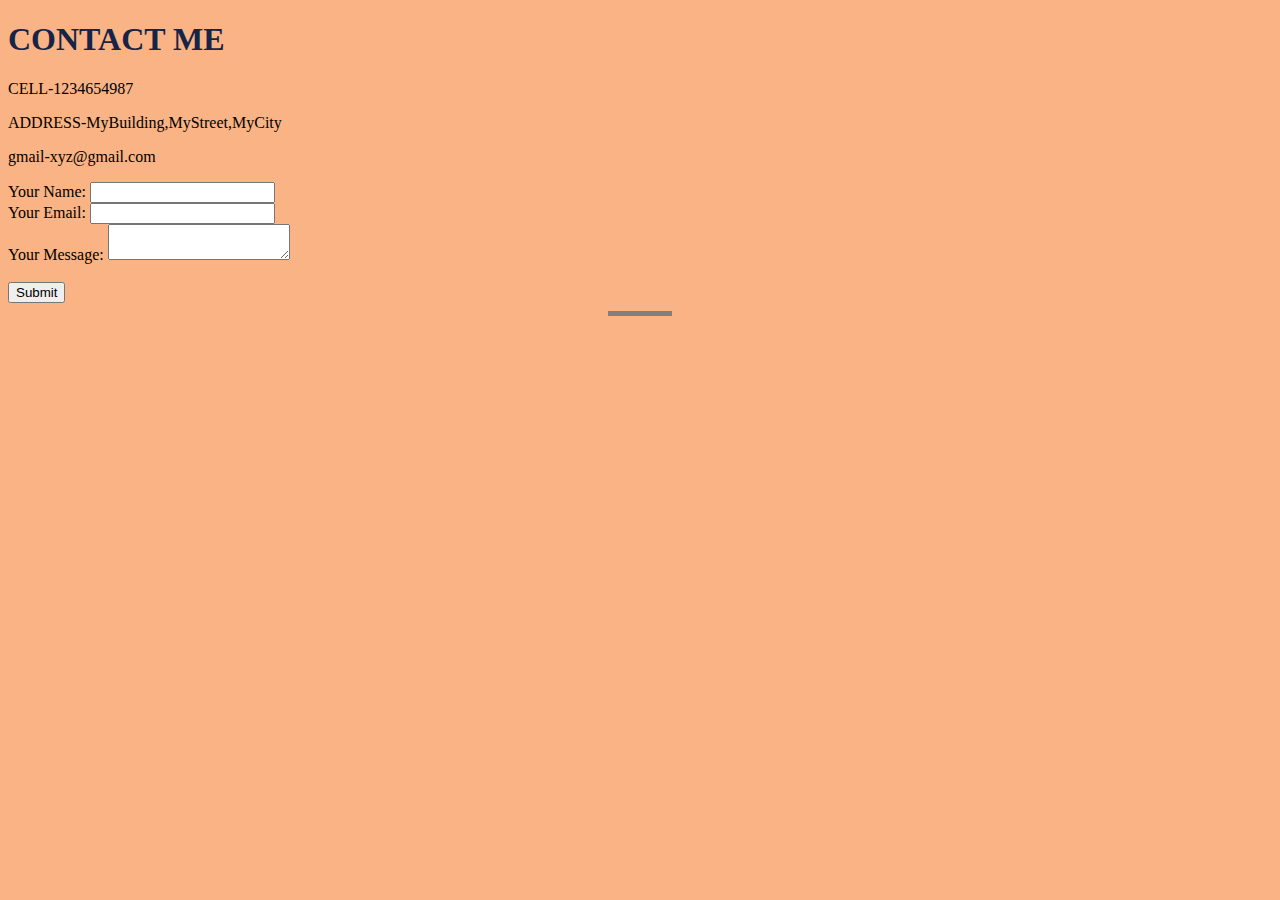
<file: contact me.html>
<!DOCTYPE html>
<html lang="en" dir="ltr">

<head>
  <meta charset="utf-8">
  <title>MY CONTACT INFORMATION</title>
    <link rel="stylesheet" href="css/styles.css">
</head>

<body>
  <h1>CONTACT ME</h1>
  <p>CELL-1234654987</p>
  <p>ADDRESS-MyBuilding,MyStreet,MyCity</p>
  <p>gmail-xyz@gmail.com</p>
  <form class="" action="mailto:patrasuman2000@gmail.com"method="post" enctype="text/<plain></plain>">
    <label>Your Name:</label>
    <input type="text" name="yourName" value=""><br>
    <label>Your Email:</label>
    <input type="email" name="YourEmail" value=""><br>
    <label>Your Message:</label>
    <textarea name="yourMessage"></textarea><br><br>
    <input type="submit" name="">
  </form>
  <hr>
</body>

</html>
</file>
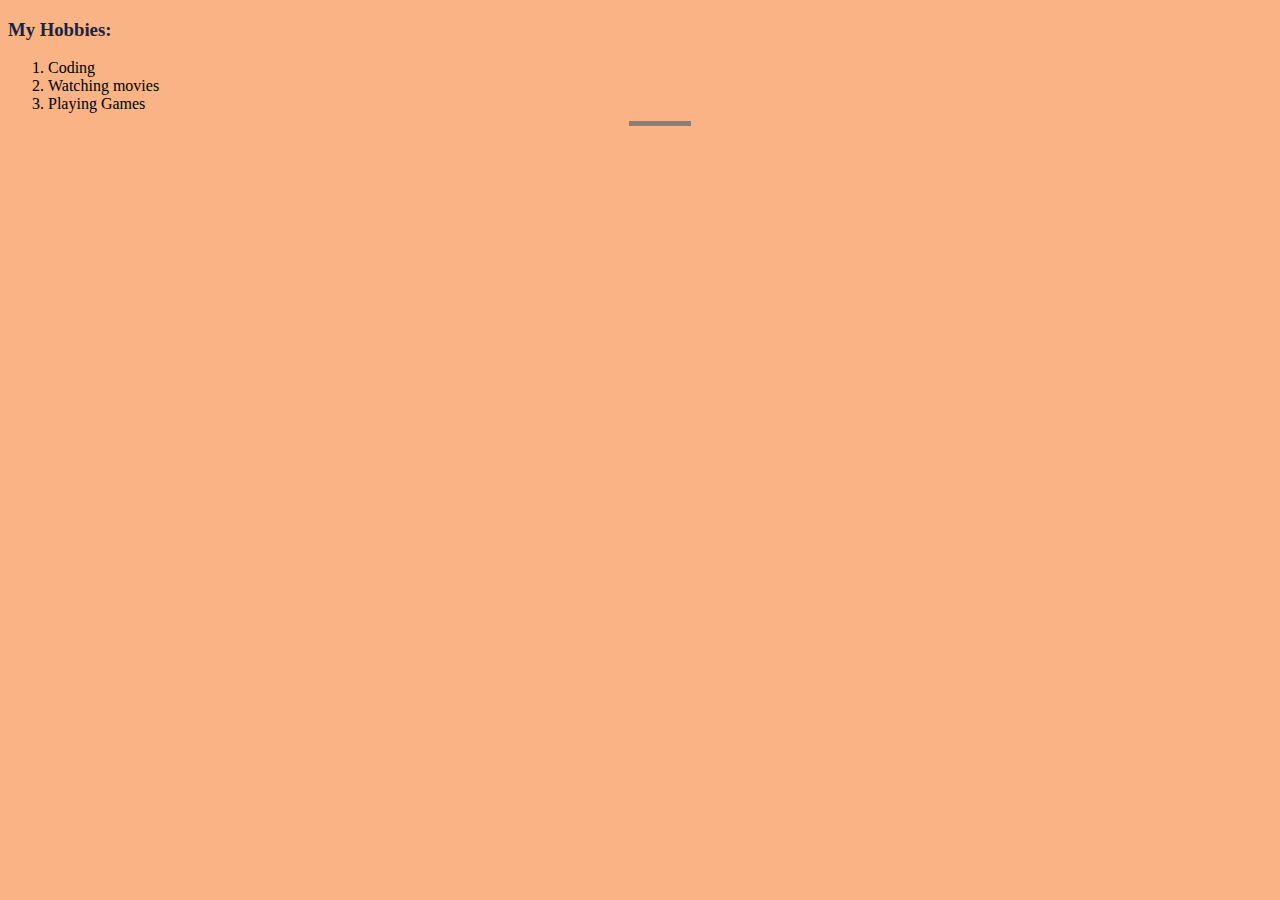
<file: My Hobbies.html>
<!DOCTYPE html>
<html lang="en" dir="ltr">

<head>
  <meta charset="utf-8">
  <title>My Hobbies</title>
  <link rel="stylesheet" href="css/styles.css">
</head>

<body>
  <h3>My Hobbies:</h3>
  <ol>
    <li>Coding</li>
    <li>Watching movies</li>
    <li>Playing Games</li>
    <hr>

</body>

</html>
</file>
<file: css/styles.css>
body {
  background-color: #f9b384;
}
h1
{
  color:#162447;
}
h3
{
  color:#162447;
}
hr
{
  border-style: none;
  border-top-style: dotted;
  background-color: grey;
  border-width: 5px;
  width: 5%;
}
</file>
